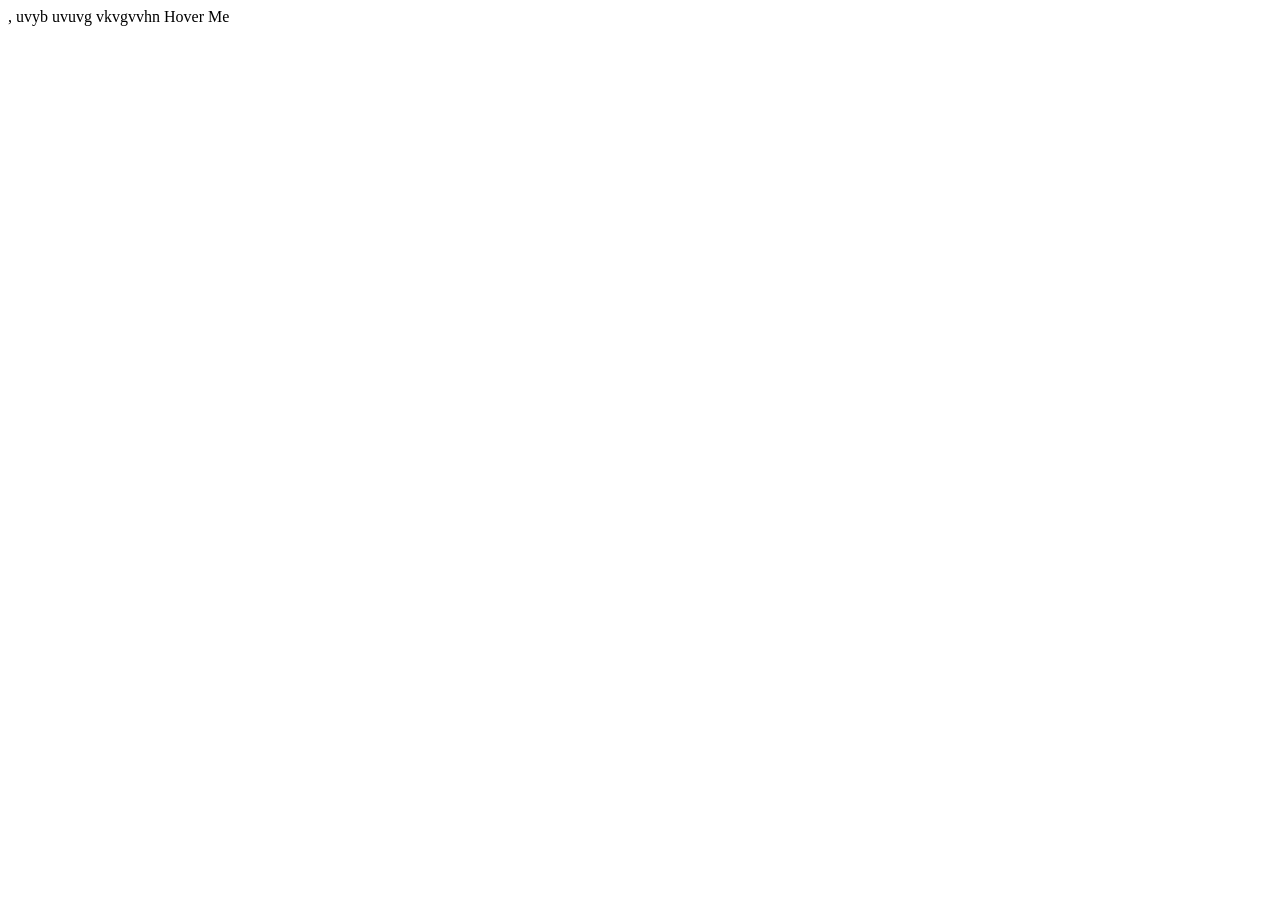
<file: index.html>
<!DOCTYPE html>
<html lang="en">,   uvyb uvuvg vkvgvvhn
        <span>Hover Me</span>
        <div class="pixel-container" style="--clr:#22ff00;"></div>
    </button>

    <script>
        let buttons = document.querySelectorAll('.pixel-bt
                    let ty = (Math.random() - 0.5) * 30;

                    pixel.style.setProperty('--tx', `${tx}px`);
                    pixel.style.setProperty('--ty', `${ty}px`);

                    pixelcontainer.appendChild(pixel);
                }  
            }
        })

    </script>
</body>
</html>
</file>
